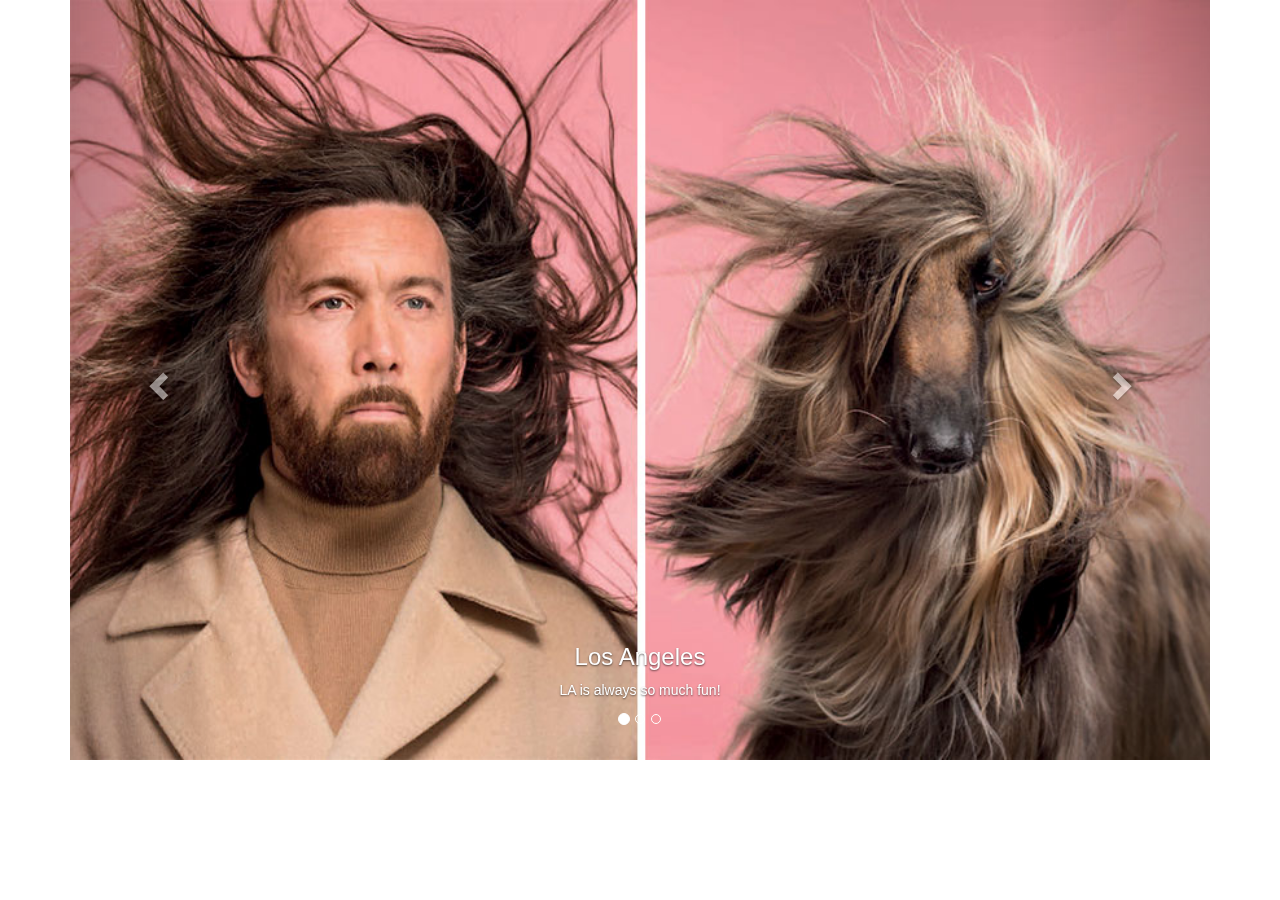
<file: slideshow.html>
<!DOCTYPE html>
<html lang="en">
    <!-- <head>
        <title>Bootstrap Example</title>
        <meta charset="utf-8" />
        <meta name="viewport" content="width=device-width, initial-scale=1" />
        <link
            rel="stylesheet"
            href="https://maxcdn.bootstrapcdn.com/bootstrap/3.4.1/css/bootstrap.min.css"
        />
        <script src="https://ajax.googleapis.com/ajax/libs/jquery/3.5.1/jquery.min.js"></script>
        <script src="https://maxcdn.bootstrapcdn.com/bootstrap/3.4.1/js/bootstrap.min.js"></script>
    </head> -->
    <body>
        <link
            rel="stylesheet"
            href="https://maxcdn.bootstrapcdn.com/bootstrap/3.4.1/css/bootstrap.min.css"
        />
        <script src="https://ajax.googleapis.com/ajax/libs/jquery/3.5.1/jquery.min.js"></script>
        <script src="https://maxcdn.bootstrapcdn.com/bootstrap/3.4.1/js/bootstrap.min.js"></script>
        <div class="container">
            <!-- <h2>Carousel Example</h2> -->
            <div id="myCarousel" class="carousel slide" data-ride="carousel">
                <!-- Indicators -->
                <ol class="carousel-indicators">
                    <li
                        data-target="#myCarousel"
                        data-slide-to="0"
                        class="active"
                    ></li>
                    <li data-target="#myCarousel" data-slide-to="1"></li>
                    <li data-target="#myCarousel" data-slide-to="2"></li>
                </ol>

                <!-- Wrapper for slides -->
                <div class="carousel-inner">
                    <div class="item active">
                        <img
                            src="./images/Bored-Panda_Page_1-5b8cfbcc0a327-5b8e6f82a8bf7__880.jpg"
                            alt="image1"
                            style="width: 100%"
                        />
                        <div class="carousel-caption">
                            <h3>Los Angeles</h3>
                            <p>LA is always so much fun!</p>
                        </div>
                    </div>

                    <div class="item">
                        <img
                            src="./images/Bored-Panda_Page_2-5b8cfbcdd6d19-5b8e6f845ecd1__880.jpg"
                            alt="image2"
                            style="width: 100%"
                        />
                        <div class="carousel-caption">
                            <h3>Chicago</h3>
                            <p>Thank you, Chicago!</p>
                        </div>
                    </div>

                    <div class="item">
                        <img
                            src="./images/Bored-Panda_Page_3-5b8cfbcf7ebc1-5b8e6f863c317__880.jpg"
                            alt="New York"
                            style="width: 100%"
                        />
                        <div class="carousel-caption">
                            <h3>New York</h3>
                            <p>We love the Big Apple!</p>
                        </div>
                    </div>
                </div>

                <!-- Left and right controls -->
                <a
                    class="left carousel-control"
                    href="#myCarousel"
                    data-slide="prev"
                >
                    <span class="glyphicon glyphicon-chevron-left"></span>
                    <span class="sr-only">Previous</span>
                </a>
                <a
                    class="right carousel-control"
                    href="#myCarousel"
                    data-slide="next"
                >
                    <span class="glyphicon glyphicon-chevron-right"></span>
                    <span class="sr-only">Next</span>
                </a>
            </div>
        </div>
    </body>
</html>
</file>
